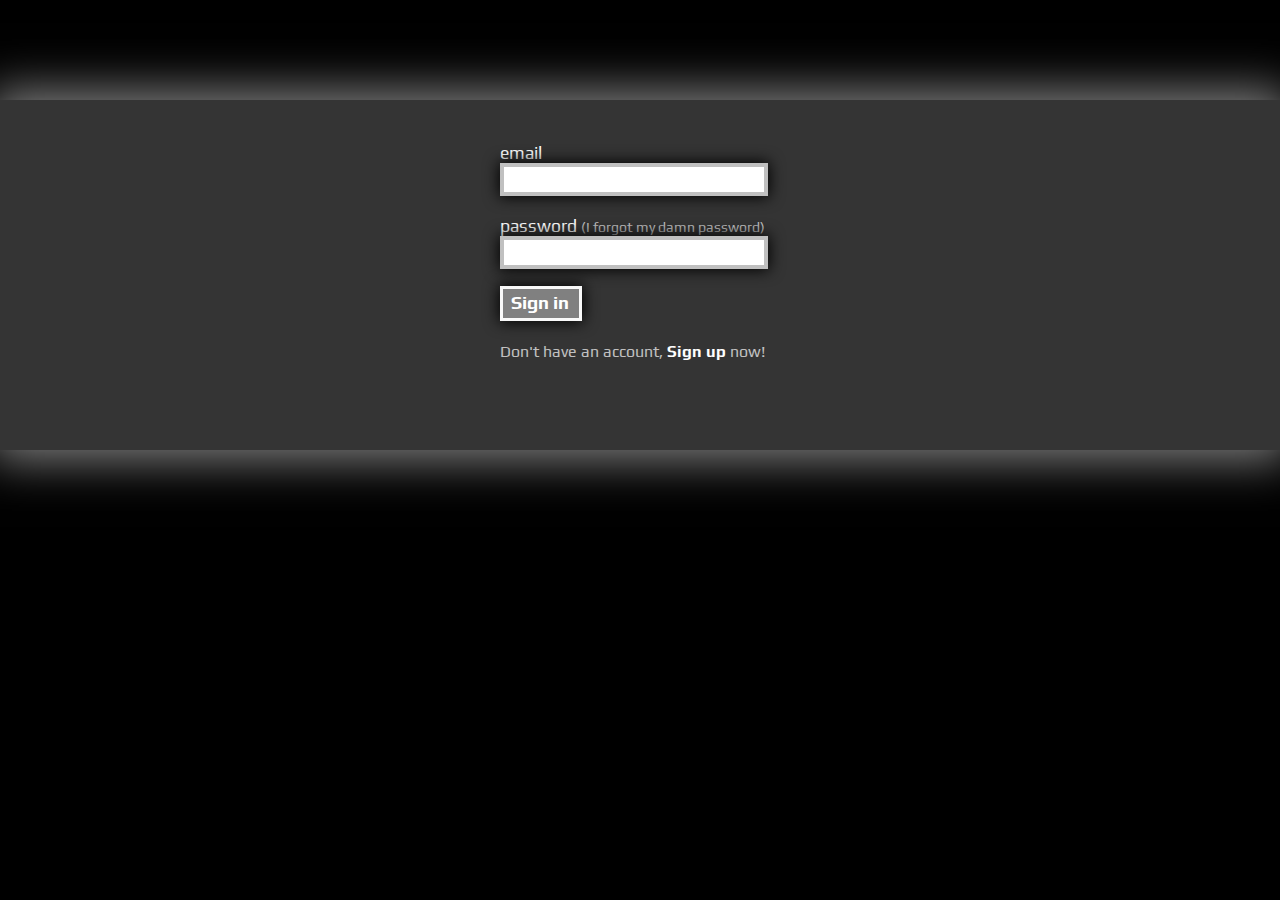
<file: frontend/index.html>
<!DOCTYPE html PUBLIC "-//W3C//DTD XHTML 1.0 Transitional//EN" "http://www.w3.org/TR/xhtml1/DTD/xhtml1-transitional.dtd">
<html xmlns="http://www.w3.org/1999/xhtml" lang="en" xml:lang="en">
    <head>
      <title>swindle</title>
      <meta http-equiv="Content-Type" content="text/html; charset=ISO-8859-1" />
      <meta name="generator" content="gedit"/>
      <meta name="author" content="drop the tranny"/>
      <meta name="description" content="firstProject"/>
      <meta http-equiv="expires" value="Thu, 16 Mar 2000 11:00:00 GMT" />
      <meta http-equiv="pragma" content="no-cache" />
      <meta http-equiv="content-style-type" content="text/css"/>
      <link rel="stylesheet" type="text/css" href="css/swindle.css" />
      <link href='http://fonts.googleapis.com/css?family=Londrina+Solid' rel='stylesheet' type='text/css'>
      <link href='http://fonts.googleapis.com/css?family=Play:400,700' rel='stylesheet' type='text/css'>
      <link rel="shortcut icon" type="image/x-icon" href="http://tatir.dropthetranny.com/images/fav.ico">
      <script type="text/javascript" src="javascript/moo-core.js"></script>
      <script type="text/javascript" src="javascript/moo-more.js"></script>
      <script type="text/javascript" src="javascript/swindle.js"></script>
    </head>
    <body>
        <div id="headerDivId">
        </div>
        <div id="main">
            <div id="loginDivId">
               <p>email<br />
               <input id="idInputEmail" name="userEmail"></input><br />
               <br />
               password <a href="/pass_reset" id="id_a_forgot">(I forgot my damn password)</a><br />
               <input id="id_inputPass" name="password" type="password"></input><br /></p>
               <p id="id_button_login">Sign in</p>
               <p id="spanId_pass">------------</p>
               <p><span id="spanId_new_user"> Don't have an account, </span><a href="/sign_up" id="id_a_signup"> Sign up</a> now!</p>
            </div>
        </div>
        <div id="footerDivId">
        </div>
    </body>
</html>
</file>
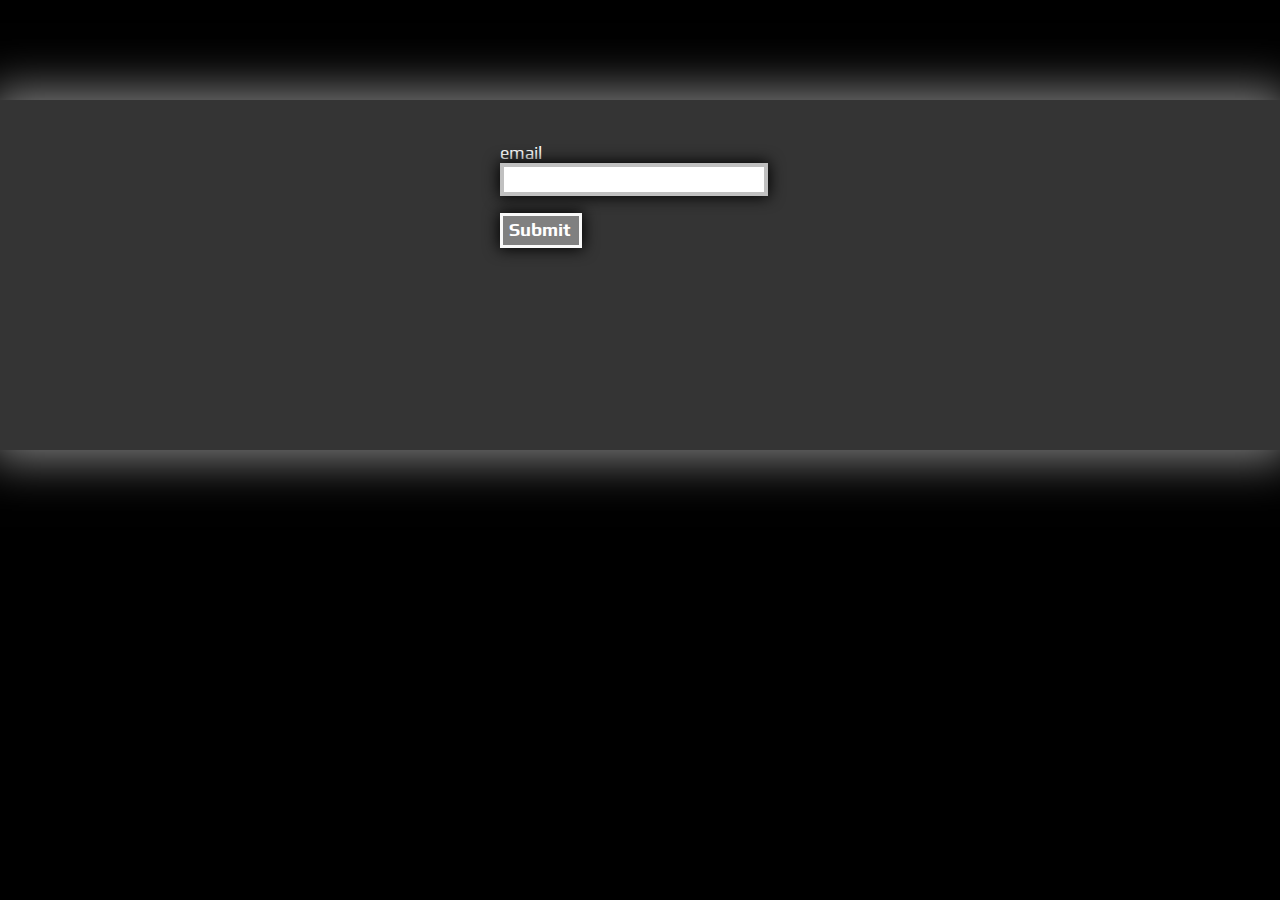
<file: frontend/pass_reset.html>
<!DOCTYPE html PUBLIC "-//W3C//DTD XHTML 1.0 Transitional//EN" "http://www.w3.org/TR/xhtml1/DTD/xhtml1-transitional.dtd">
<html xmlns="http://www.w3.org/1999/xhtml" lang="en" xml:lang="en">
    <head>
      <title>swindle</title>
      <meta http-equiv="Content-Type" content="text/html; charset=ISO-8859-1" />
      <meta name="generator" content="gedit"/>
      <meta name="author" content="drop the tranny"/>
      <meta name="description" content="firstProject"/>
      <meta http-equiv="expires" value="Thu, 16 Mar 2000 11:00:00 GMT" />
      <meta http-equiv="pragma" content="no-cache" />
      <meta http-equiv="content-style-type" content="text/css"/>
      <link rel="stylesheet" type="text/css" href="css/swindle.css" />
      <link rel="shortcut icon" type="image/x-icon" href="http://tatir.dropthetranny.com/images/fav.ico">
      <link href='http://fonts.googleapis.com/css?family=Londrina+Solid' rel='stylesheet' type='text/css'>
      <link href='http://fonts.googleapis.com/css?family=Play:400,700' rel='stylesheet' type='text/css'>
      <script type="text/javascript" src="javascript/moo-core.js"></script>
      <script type="text/javascript" src="javascript/moo-more.js"></script>
      <script type="text/javascript" src="javascript/swindle_pass_reset.js"></script>
    </head>
    <body>
        <div id="headerDivId">
        </div>
        <div id="main">
            <div id="loginDivId">
                <p>email <br /><input id="id_inputUsername" name="email"></input>
                <p id="id_button_reset_pass"> Submit </p>
                <p id="spanId_prompt">------------</p>
            </div>
        </div>
        <div id="footerDivId">
        </div>
    </body>
</html>
</file>
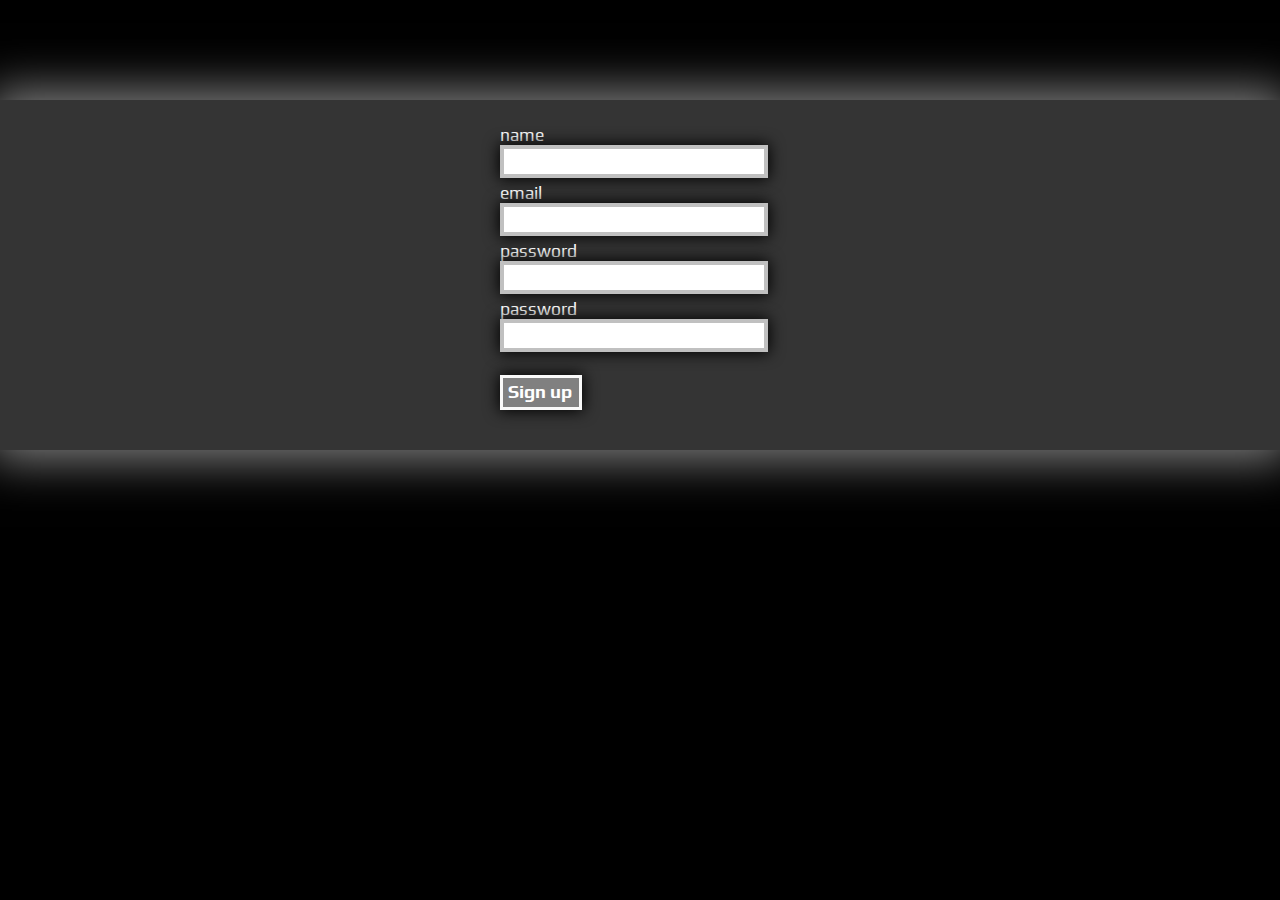
<file: frontend/sign_up.html>
<!DOCTYPE html PUBLIC "-//W3C//DTD XHTML 1.0 Transitional//EN" "http://www.w3.org/TR/xhtml1/DTD/xhtml1-transitional.dtd">
<html xmlns="http://www.w3.org/1999/xhtml" lang="en" xml:lang="en">
    <head>
      <title>Swindle</title>
      <meta http-equiv="Content-Type" content="text/html; charset=ISO-8859-1" />
      <meta name="generator" content="gedit"/>
      <meta name="author" content="drop the tranny"/>
      <meta name="description" content="firstProject"/>
      <meta http-equiv="expires" value="Thu, 16 Mar 2000 11:00:00 GMT" />
      <meta http-equiv="pragma" content="no-cache" />
      <meta http-equiv="content-style-type" content="text/css"/>
      <link rel="stylesheet" type="text/css" href="css/swindle.css" />
      <link rel="shortcut icon" type="image/x-icon" href="http://tatir.dropthetranny.com/images/fav.ico">
      <link href='http://fonts.googleapis.com/css?family=Londrina+Solid' rel='stylesheet' type='text/css'>
      <link href='http://fonts.googleapis.com/css?family=Play:400,700' rel='stylesheet' type='text/css'>
      <script type="text/javascript" src="javascript/moo-core.js"></script>
      <script type="text/javascript" src="javascript/moo-more.js"></script>
      <script type="text/javascript" src="javascript/swindle_signup.js"></script>
    </head>
    <body>
        <div id="headerDivId">
        </div>
        <div id="main">
            <div id="loginDivId">
               <p id="pId_inputs">name <br /><input id="id_inputName" name="username"></input><br />
               email <br /><input id="id_inputEmail" name="email"></input>
               password <input id="id_inputPass1" type="password" name="password"></input>
               password <input id="id_inputPass2" type="password" name="password"></input></p>
               <p id="id_button_sign_up">Sign up</p>
               <p id="spanId_prompt">-----</p>
           </div>
        </div>
        <div id="footerDivId">
        </div>
    </body>
</html>
</file>
<file: frontend/css/swindle.css>
body {    background-color: #000000;    color: silver;    margin: 0px;    font-family: 'Play', sans-serif;}#headerDivId {    height: 100px;}#main {    background-color: #343434;    box-shadow: 0px 0px 45px 10px gray;    padding-top: 25px;    padding-bottom: 25px;    height: 300px;    width: 420px;    width: 100%;    text-align: left;    margin: auto;}h1 {    color: white;    text-shadow: 0px 0px 8px #ff6600;    margin-top: 115px;    text-align: center;}#h1IdEmailSent {    color: white;    text-shadow: 0px 0px 8px #ff6600;    margin-top: 60px;    text-align: center;}#loginDivId {    width: 280px;    margin: auto;}#id_a_forgot {    font-size: 80%;}p:first-child {    color: white;    font-size: 110%;}input {    width: 250px;    box-shadow: 0px 0px 15px 1px black;    border: 4px solid silver;    padding: 5px;}#id_button_login {    box-shadow: 0px 0px 15px 1px black;    font-weight: bold;     float: left;    text-align: center;    width: 65px;    margin-top: 0px;    border: 3px solid #f9f9f9;    background-color: gray;    color: white;    font-size: 115%;    padding: 3px 7px 5px 4px;}#id_button_sign_up {    box-shadow: 0px 0px 15px 1px black;    font-weight: bold;     float: left;    text-align: center;    width: 65px;    margin-top: 0px;    border: 3px solid #f9f9f9;    background-color: gray;    color: white;    font-size: 115%;    padding: 3px 7px 5px 4px;}#id_button_reset_pass {    box-shadow: 0px 0px 15px 1px black;    font-weight: bold;     float: left;    text-align: center;    width: 65px;    margin-top: 0px;    border: 3px solid #f9f9f9;    background-color: gray;    color: white;    font-size: 115%;    padding: 3px 7px 5px 4px;}#id_button_reset_pass:hover {    box-shadow: 0px 0px 15px 1px #ff6600;    cursor: pointer;}#id_button_sign_up:hover {    box-shadow: 0px 0px 15px 1px #ff6600;    cursor: pointer;}#pId_inputs {    margin-top: 0px;}#pId_inputs input {    margin-bottom: 5px;}#id_button_login:hover {    box-shadow: 0px 0px 15px 1px #ff6600;    cursor: pointer;}#spanId_pass {    padding-left: 15px;    font-size: 80%;    color: white;    visibility: hidden;    margin-top: 28px;    margin-left: 80px;    margin-bottom: 30px;}#spanId_prompt {    padding-left: 15px;    font-size: 80%;    color: white;    visibility: hidden;    margin-top: 28px;    margin-left: 80px;    margin-bottom: 30px;}#id_a_signup {    font-weight: bold;     color: white;}a {    color: silver;    text-decoration: none;}a:hover {    text-decoration: underline;}
</file>
